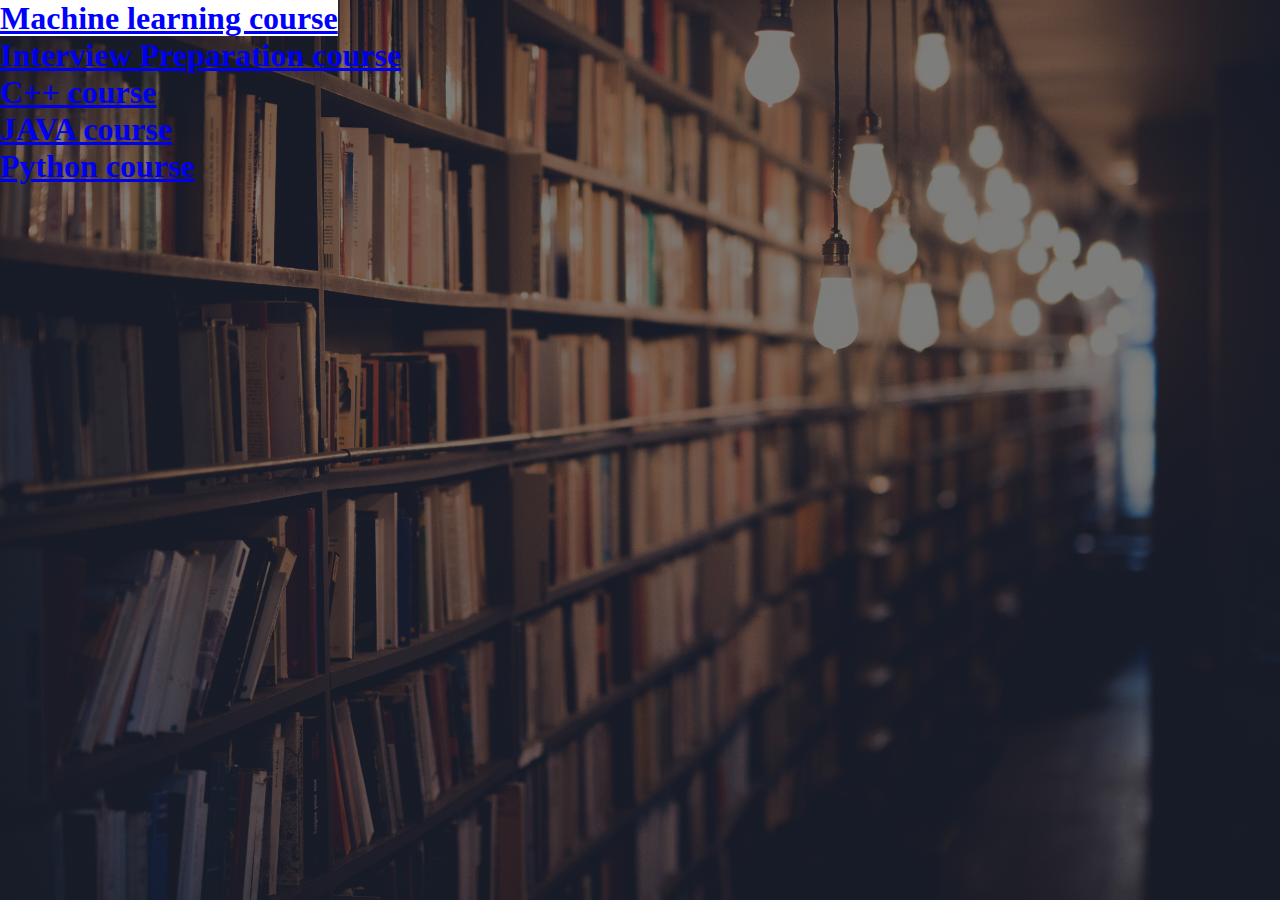
<file: Learning.html>
<html>
<head><link href="css/learningstyle.css" rel="stylesheet" type="text/css">
<title>programming courses</title>
<body>
<header>
<div class="learning">
	<h1><ul><li><a href="#">Machine learning course</a>
	<li><a href="#">Interview Preparation course</a>
	<li><a href="#">C++ course</a>
	<li><a href="#">JAVA course</a>
	<li><a href="#">Python course</a>
	</ul></h1>
</div>
</header>
</file>
<file: css/learningstyle.css>
*{
	margin: 0;
	padding: 0;
	font-family: Century Gothic;
}
header{
		background-image:linear-gradient(rgba(0,0,0,0.5),rgba(0,0,0,0.5)),url(../ak.jpg);
		height: 100vh;
		background-size: cover;
		background-position: center;
}

ul li a:hover{
	background-color: #fff;
	color: blue;
}
</file>
